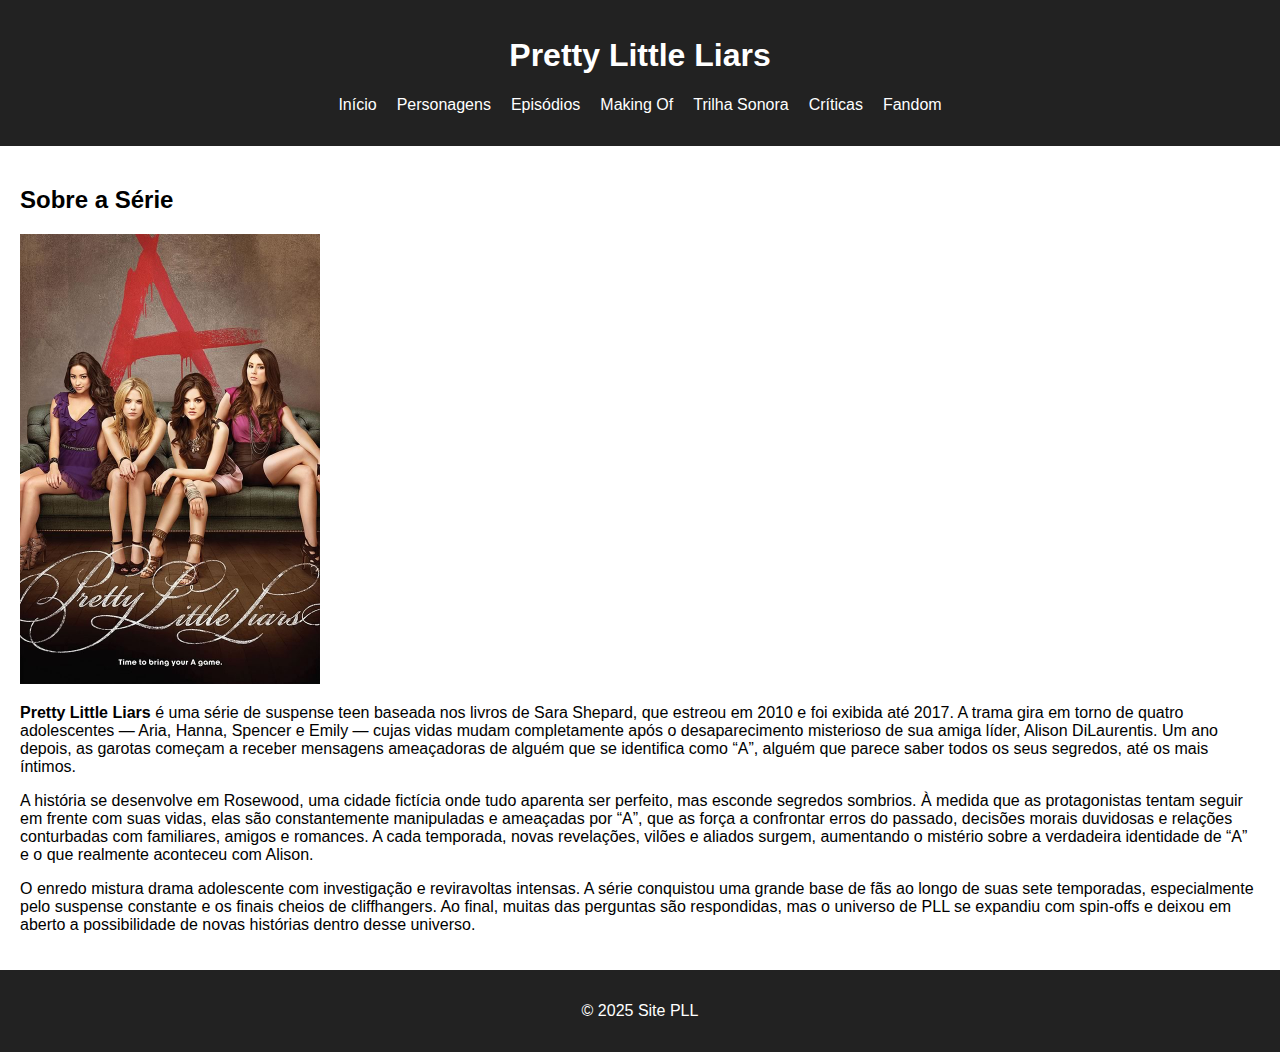
<file: index.html>
<!DOCTYPE html>
<html lang="pt-BR">
<head>
  <meta charset="UTF-8">
  <meta name="viewport" content="width=device-width, initial-scale=1.0">
  <title>Pretty Little Liars - Início</title>
  <link rel="stylesheet" href="css/style.css">
</head>
<body>
  <header>
    <h1>Pretty Little Liars</h1>
    <nav>
      <ul>
        <li><a href="index.html">Início</a></li>
        <li><a href="personagens.html">Personagens</a></li>
        <li><a href="episodios.html">Episódios</a></li>
        <li><a href="makingof.html">Making Of</a></li>
        <li><a href="trilha.html">Trilha Sonora</a></li>
        <li><a href="criticas.html">Críticas</a></li>
        <li><a href="fandom.html">Fandom</a></li>
      </ul>
    </nav>
  </header>
  <main>
    <h2>Sobre a Série</h2>
    <img src="assets/images/pll-poster.jpg" width="300" height="200" alt="Pretty Little Liars Poster">
    <p><strong>Pretty Little Liars</strong> é uma série de suspense teen baseada nos livros de Sara Shepard, que estreou em 2010 e foi exibida até 2017. A trama gira em torno de quatro adolescentes — Aria, Hanna, Spencer e Emily — cujas vidas mudam completamente após o desaparecimento misterioso de sua amiga líder, Alison DiLaurentis. Um ano depois, as garotas começam a receber mensagens ameaçadoras de alguém que se identifica como “A”, alguém que parece saber todos os seus segredos, até os mais íntimos.</p>
    <p> A história se desenvolve em Rosewood, uma cidade fictícia onde tudo aparenta ser perfeito, mas esconde segredos sombrios. À medida que as protagonistas tentam seguir em frente com suas vidas, elas são constantemente manipuladas e ameaçadas por “A”, que as força a confrontar erros do passado, decisões morais duvidosas e relações conturbadas com familiares, amigos e romances. A cada temporada, novas revelações, vilões e aliados surgem, aumentando o mistério sobre a verdadeira identidade de “A” e o que realmente aconteceu com Alison.</p>
    <p> O enredo mistura drama adolescente com investigação e reviravoltas intensas. A série conquistou uma grande base de fãs ao longo de suas sete temporadas, especialmente pelo suspense constante e os finais cheios de cliffhangers. Ao final, muitas das perguntas são respondidas, mas o universo de PLL se expandiu com spin-offs e deixou em aberto a possibilidade de novas histórias dentro desse universo.</p>
  </main>
  <footer><p>© 2025 Site PLL</p></footer>
</body>
</html>
</file>
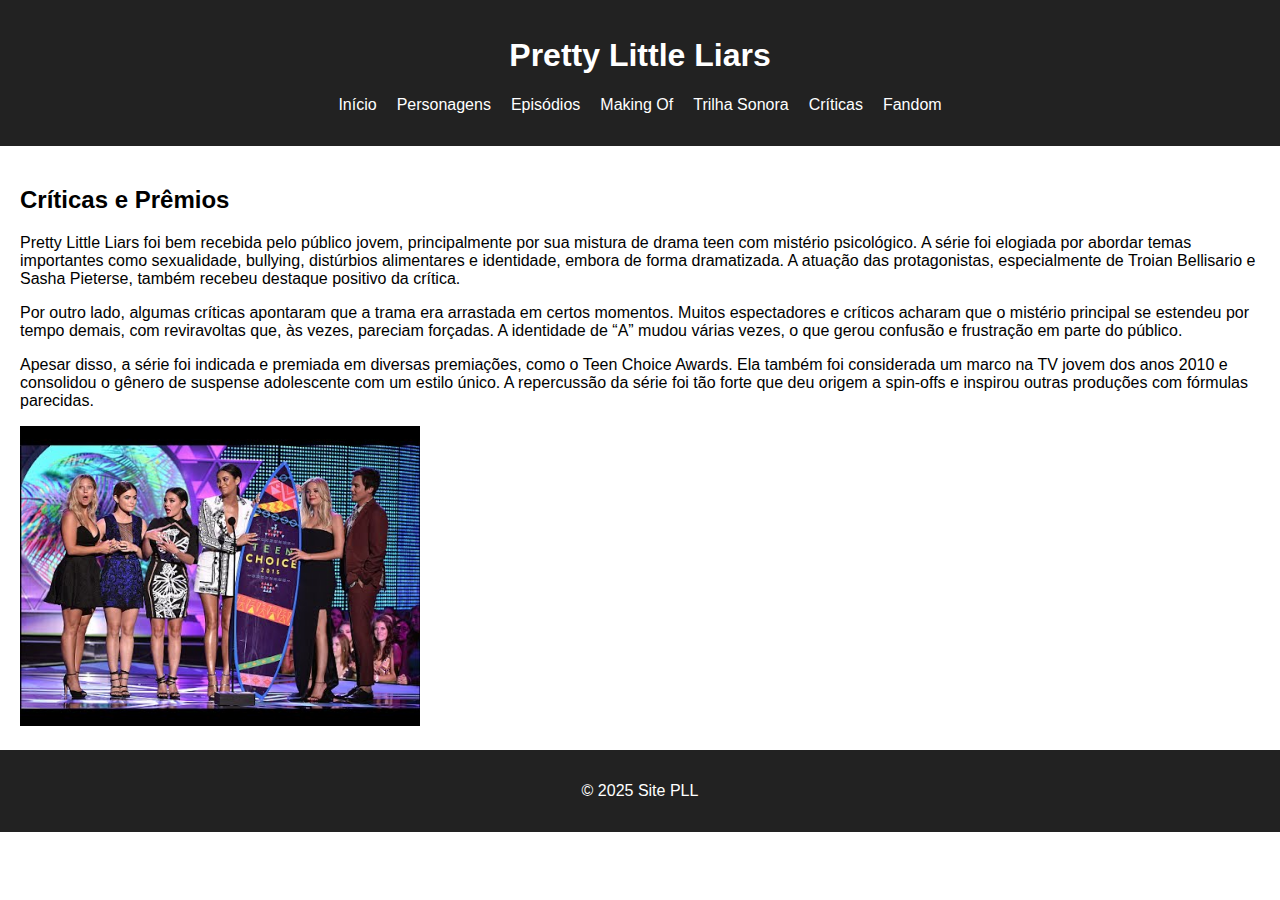
<file: criticas.html>
<!DOCTYPE html>
<html lang="pt-BR">
<head><title>Críticas e Prêmios</title><link rel="stylesheet" href="css/style.css"></head>
<body>

<header>
  <h1>Pretty Little Liars</h1>
  <nav>
    <ul>
      <li><a href="index.html">Início</a></li>
      <li><a href="personagens.html">Personagens</a></li>
      <li><a href="episodios.html">Episódios</a></li>
      <li><a href="makingof.html">Making Of</a></li>
      <li><a href="trilha.html">Trilha Sonora</a></li>
      <li><a href="criticas.html">Críticas</a></li>
      <li><a href="fandom.html">Fandom</a></li>
    </ul>
  </nav>
</header>

<main>
  <h2>Críticas e Prêmios</h2>
  <p>Pretty Little Liars foi bem recebida pelo público jovem, principalmente por sua mistura de drama teen com mistério psicológico. A série foi elogiada por abordar temas importantes como sexualidade, bullying, distúrbios alimentares e identidade, embora de forma dramatizada. A atuação das protagonistas, especialmente de Troian Bellisario e Sasha Pieterse, também recebeu destaque positivo da crítica.</p>
  <p>Por outro lado, algumas críticas apontaram que a trama era arrastada em certos momentos. Muitos espectadores e críticos acharam que o mistério principal se estendeu por tempo demais, com reviravoltas que, às vezes, pareciam forçadas. A identidade de “A” mudou várias vezes, o que gerou confusão e frustração em parte do público.</p>
  <p>Apesar disso, a série foi indicada e premiada em diversas premiações, como o Teen Choice Awards. Ela também foi considerada um marco na TV jovem dos anos 2010 e consolidou o gênero de suspense adolescente com um estilo único. A repercussão da série foi tão forte que deu origem a spin-offs e inspirou outras produções com fórmulas parecidas.</p>
  <img src="assets/images/premios.jpg" width="400" height="300" alt="Prêmios da série PLL">
</main>
<footer><p>© 2025 Site PLL</p></footer>
</body>
</html>
</file>
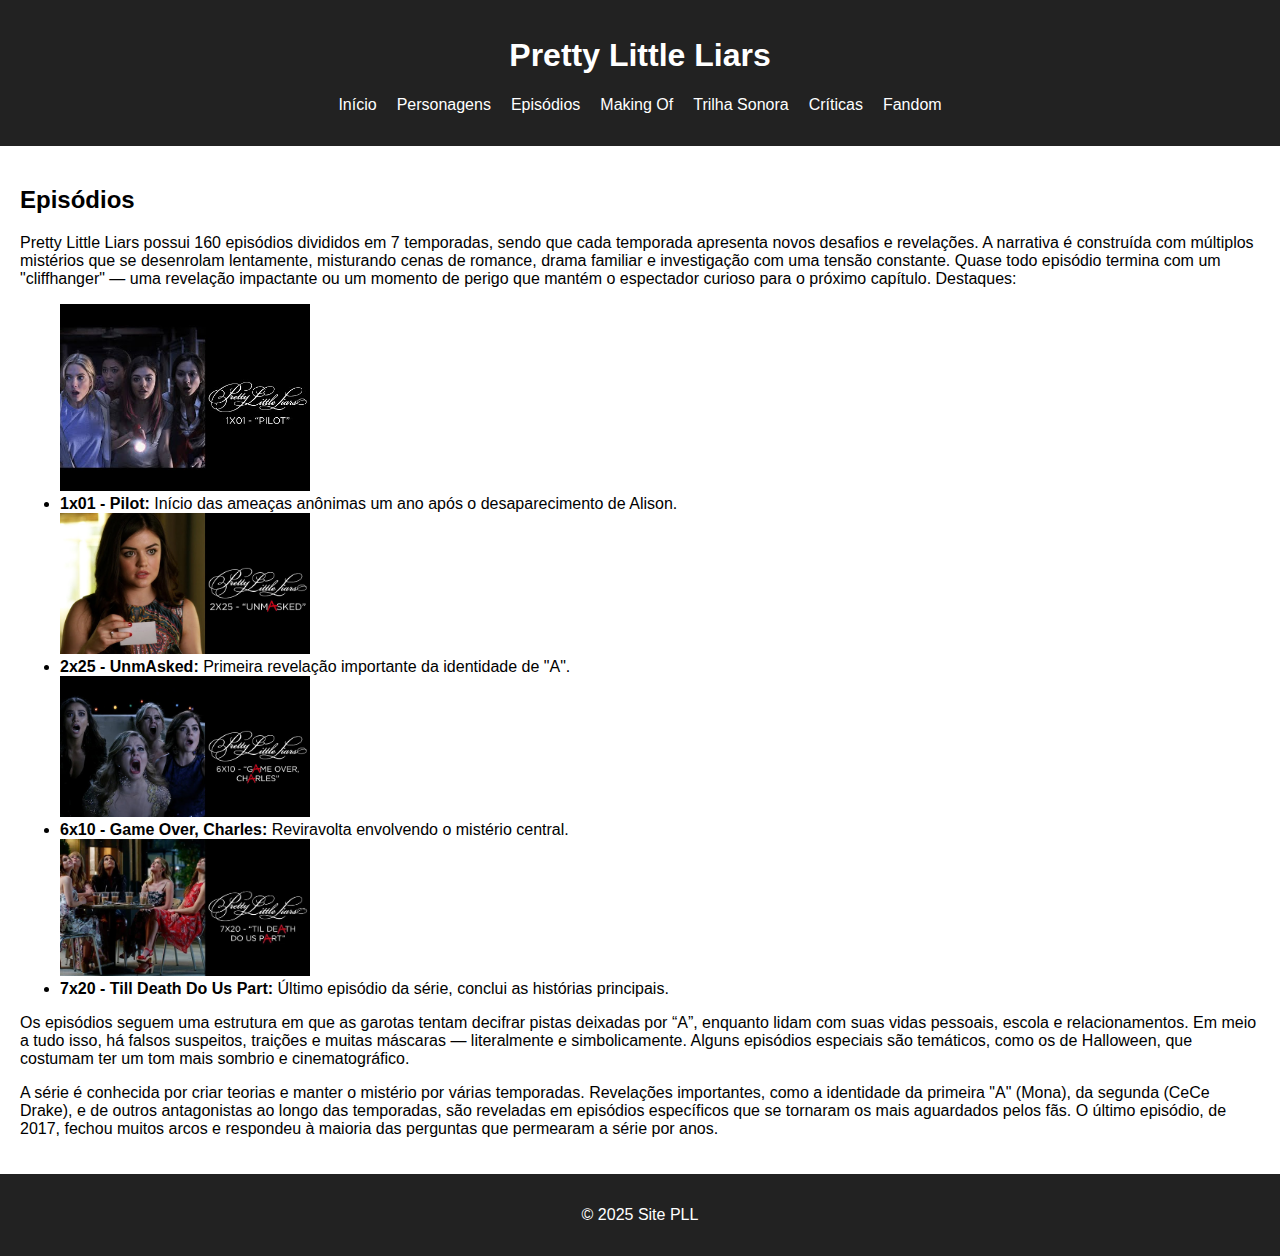
<file: episodios.html>
<!DOCTYPE html>
<html lang="pt-BR">
<head><title>Episódios</title><link rel="stylesheet" href="css/style.css"></head>
<body>

<header>
  <h1>Pretty Little Liars</h1>
  <nav>
    <ul>
      <li><a href="index.html">Início</a></li>
      <li><a href="personagens.html">Personagens</a></li>
      <li><a href="episodios.html">Episódios</a></li>
      <li><a href="makingof.html">Making Of</a></li>
      <li><a href="trilha.html">Trilha Sonora</a></li>
      <li><a href="criticas.html">Críticas</a></li>
      <li><a href="fandom.html">Fandom</a></li>
    </ul>
  </nav>
</header>

<main>
  <h2>Episódios</h2>
  <p>Pretty Little Liars possui 160 episódios divididos em 7 temporadas, sendo que cada temporada apresenta novos desafios e revelações. A narrativa é construída com múltiplos mistérios que se desenrolam lentamente, misturando cenas de romance, drama familiar e investigação com uma tensão constante. Quase todo episódio termina com um "cliffhanger" — uma revelação impactante ou um momento de perigo que mantém o espectador curioso para o próximo capítulo. Destaques:</p>
  <ul>
    <img src="assets/images/episodio1.jpg" width="250" height="150" alt="Cena episódio Pilot PLL">
    <li><strong>1x01 - Pilot:</strong> Início das ameaças anônimas um ano após o desaparecimento de Alison.</li>
    <img src="assets/images/episodio2-25.jpg" width="250" height="150" alt="Cena episódio UnmAsked PLL">
    <li><strong>2x25 - UnmAsked:</strong> Primeira revelação importante da identidade de "A".</li>
    <img src="assets/images/episodio6-10.jpg" width="250" height="150" alt="Cena episódio Game Over, Charles PLL">
    <li><strong>6x10 - Game Over, Charles:</strong> Reviravolta envolvendo o mistério central.</li>
    <img src="assets/images/episodio7-20.webp" width="250" height="150" alt="Cena episódio Till Death Do Us Part PLL">
    <li><strong>7x20 - Till Death Do Us Part:</strong> Último episódio da série, conclui as histórias principais.</li>
  </ul>
  <p>Os episódios seguem uma estrutura em que as garotas tentam decifrar pistas deixadas por “A”, enquanto lidam com suas vidas pessoais, escola e relacionamentos. Em meio a tudo isso, há falsos suspeitos, traições e muitas máscaras — literalmente e simbolicamente. Alguns episódios especiais são temáticos, como os de Halloween, que costumam ter um tom mais sombrio e cinematográfico.</p>
  <p>A série é conhecida por criar teorias e manter o mistério por várias temporadas. Revelações importantes, como a identidade da primeira "A" (Mona), da segunda (CeCe Drake), e de outros antagonistas ao longo das temporadas, são reveladas em episódios específicos que se tornaram os mais aguardados pelos fãs. O último episódio, de 2017, fechou muitos arcos e respondeu à maioria das perguntas que permearam a série por anos.</p>
</main>
<footer><p>© 2025 Site PLL</p></footer>
</body>
</html>
</file>
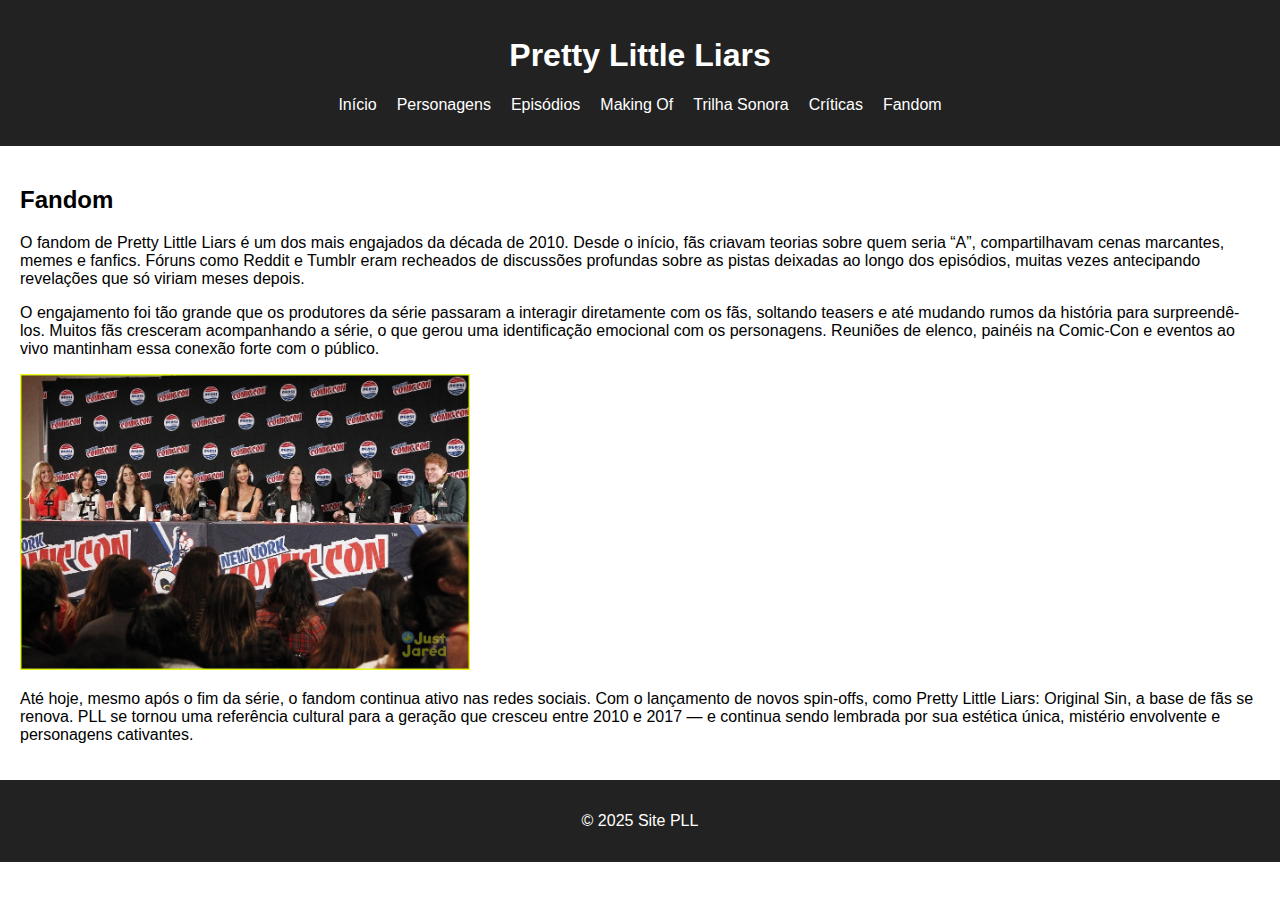
<file: fandom.html>
<!DOCTYPE html>
<html lang="pt-BR">
<head><title>Fandom</title><link rel="stylesheet" href="css/style.css"></head>
<body>

<header>
  <h1>Pretty Little Liars</h1>
  <nav>
    <ul>
      <li><a href="index.html">Início</a></li>
      <li><a href="personagens.html">Personagens</a></li>
      <li><a href="episodios.html">Episódios</a></li>
      <li><a href="makingof.html">Making Of</a></li>
      <li><a href="trilha.html">Trilha Sonora</a></li>
      <li><a href="criticas.html">Críticas</a></li>
      <li><a href="fandom.html">Fandom</a></li>
    </ul>
  </nav>
</header>

<main>
  <h2>Fandom</h2>
  <p>O fandom de Pretty Little Liars é um dos mais engajados da década de 2010. Desde o início, fãs criavam teorias sobre quem seria “A”, compartilhavam cenas marcantes, memes e fanfics. Fóruns como Reddit e Tumblr eram recheados de discussões profundas sobre as pistas deixadas ao longo dos episódios, muitas vezes antecipando revelações que só viriam meses depois.</p>
  <p>O engajamento foi tão grande que os produtores da série passaram a interagir diretamente com os fãs, soltando teasers e até mudando rumos da história para surpreendê-los. Muitos fãs cresceram acompanhando a série, o que gerou uma identificação emocional com os personagens. Reuniões de elenco, painéis na Comic-Con e eventos ao vivo mantinham essa conexão forte com o público.</p>
  <img src="assets/images/fandom.jpg" width="450" height="350" alt="Comic Con PLL">
  <p>Até hoje, mesmo após o fim da série, o fandom continua ativo nas redes sociais. Com o lançamento de novos spin-offs, como Pretty Little Liars: Original Sin, a base de fãs se renova. PLL se tornou uma referência cultural para a geração que cresceu entre 2010 e 2017 — e continua sendo lembrada por sua estética única, mistério envolvente e personagens cativantes.</p>
</main>
<footer><p>© 2025 Site PLL</p></footer>
</body>
</html>
</file>
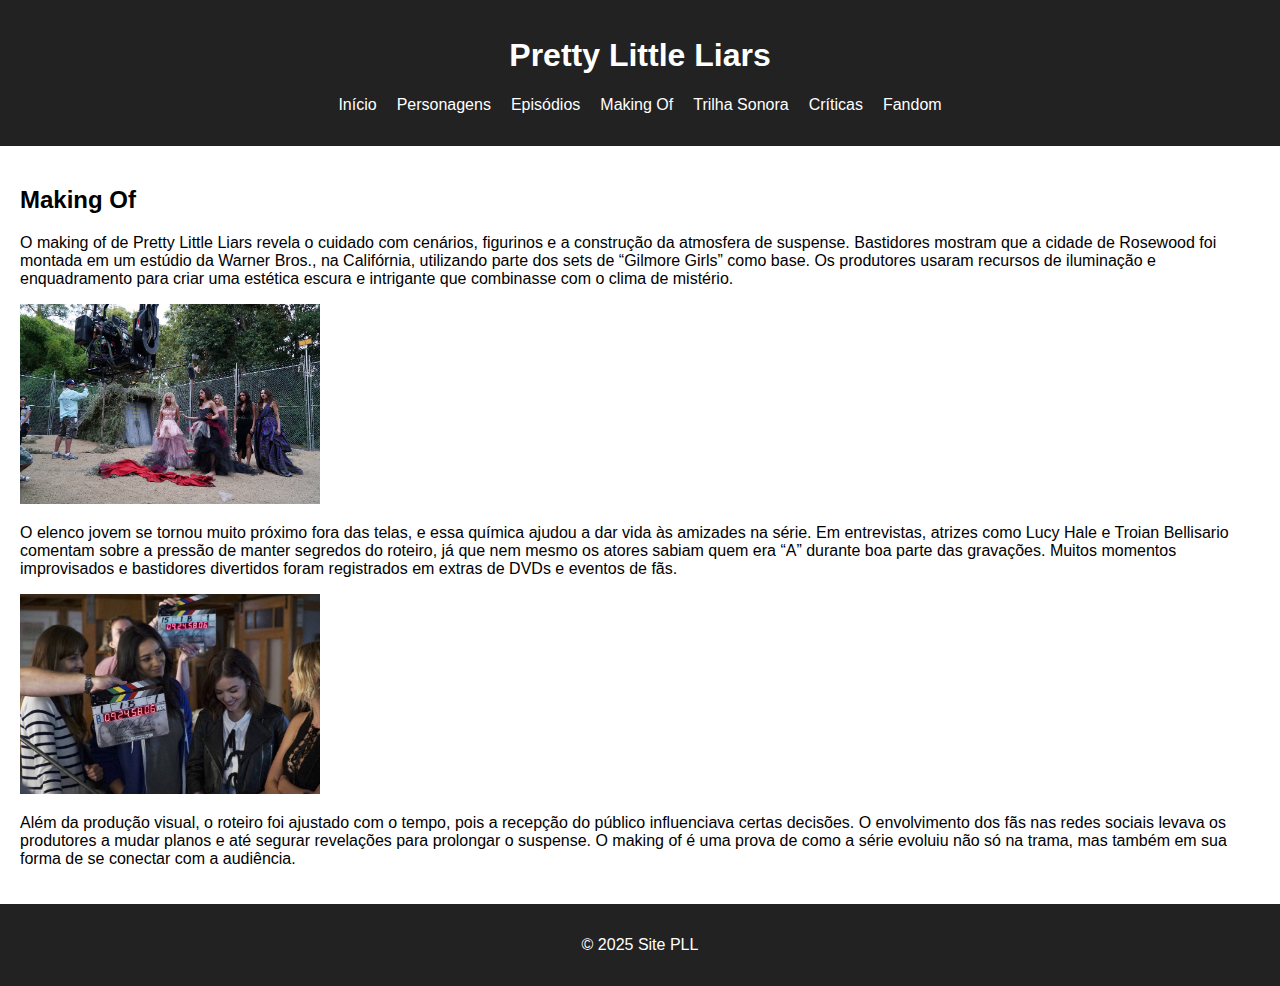
<file: makingof.html>
<!DOCTYPE html>
<html lang="pt-BR">
<head><title>Making Of</title><link rel="stylesheet" href="css/style.css"></head>
<body>

<header>
  <h1>Pretty Little Liars</h1>
  <nav>
    <ul>
      <li><a href="index.html">Início</a></li>
      <li><a href="personagens.html">Personagens</a></li>
      <li><a href="episodios.html">Episódios</a></li>
      <li><a href="makingof.html">Making Of</a></li>
      <li><a href="trilha.html">Trilha Sonora</a></li>
      <li><a href="criticas.html">Críticas</a></li>
      <li><a href="fandom.html">Fandom</a></li>
    </ul>
  </nav>
</header>

<main>
  <h2>Making Of</h2>
  <p>O making of de Pretty Little Liars revela o cuidado com cenários, figurinos e a construção da atmosfera de suspense. Bastidores mostram que a cidade de Rosewood foi montada em um estúdio da Warner Bros., na Califórnia, utilizando parte dos sets de “Gilmore Girls” como base. Os produtores usaram recursos de iluminação e enquadramento para criar uma estética escura e intrigante que combinasse com o clima de mistério.</p>
  <img src="assets/images/bastidores2.jpg" width="300" height="200" alt="Bastidores de PLL">
  <p>O elenco jovem se tornou muito próximo fora das telas, e essa química ajudou a dar vida às amizades na série. Em entrevistas, atrizes como Lucy Hale e Troian Bellisario comentam sobre a pressão de manter segredos do roteiro, já que nem mesmo os atores sabiam quem era “A” durante boa parte das gravações. Muitos momentos improvisados e bastidores divertidos foram registrados em extras de DVDs e eventos de fãs.</p>
  <img src="assets/images/bastidores.jpg" width="300" height="200" alt="Bastidores de PLL">
  <p>Além da produção visual, o roteiro foi ajustado com o tempo, pois a recepção do público influenciava certas decisões. O envolvimento dos fãs nas redes sociais levava os produtores a mudar planos e até segurar revelações para prolongar o suspense. O making of é uma prova de como a série evoluiu não só na trama, mas também em sua forma de se conectar com a audiência.</p>
</main>
<footer><p>© 2025 Site PLL</p></footer>
</body>
</html>
</file>
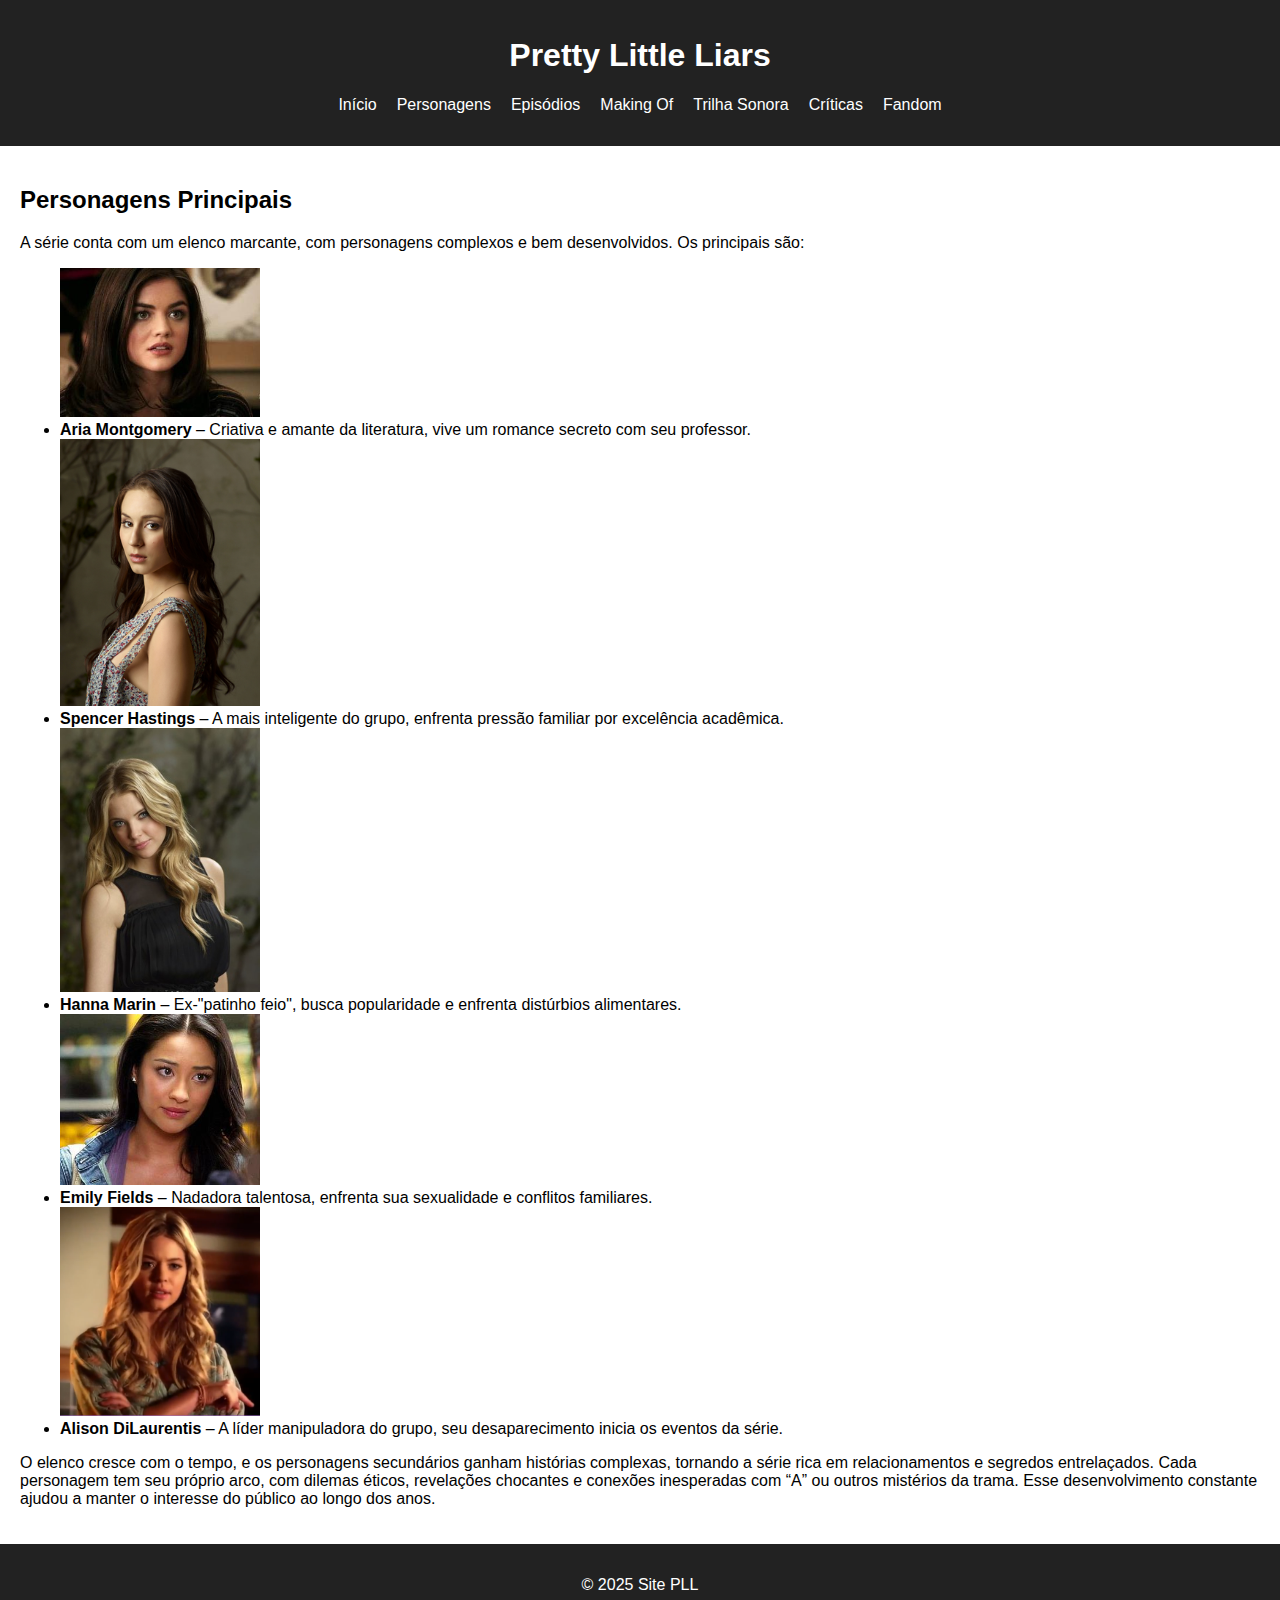
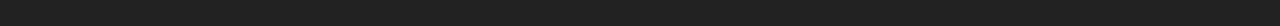
<file: personagens.html>
<!DOCTYPE html>
<html lang="pt-BR">
<head><title>Personagens</title><link rel="stylesheet" href="css/style.css"></head>
<body>

<header>
  <h1>Pretty Little Liars</h1>
  <nav>
    <ul>
      <li><a href="index.html">Início</a></li>
      <li><a href="personagens.html">Personagens</a></li>
      <li><a href="episodios.html">Episódios</a></li>
      <li><a href="makingof.html">Making Of</a></li>
      <li><a href="trilha.html">Trilha Sonora</a></li>
      <li><a href="criticas.html">Críticas</a></li>
      <li><a href="fandom.html">Fandom</a></li>
    </ul>
  </nav>
</header>

<main>
  <h2>Personagens Principais</h2>
  <p>A série conta com um elenco marcante, com personagens complexos e bem desenvolvidos. Os principais são:</p>
  <ul>
    <img src="assets/images/aria.jpg" width="200" height="100" alt="Aria Montgomery">
    <li><strong>Aria Montgomery</strong> – Criativa e amante da literatura, vive um romance secreto com seu professor.</li>
    <img src="assets/images/spencer.jpg" width="200" height="100" alt="Spencer Hastings">
    <li><strong>Spencer Hastings</strong> – A mais inteligente do grupo, enfrenta pressão familiar por excelência acadêmica.</li>
    <img src="assets/images/hanna.jpg" width="200" height="100" alt="Hanna Marin">
    <li><strong>Hanna Marin</strong> – Ex-"patinho feio", busca popularidade e enfrenta distúrbios alimentares.</li>
    <img src="assets/images/emily.jpg" width="200" height="100" alt="Emily Fields">
    <li><strong>Emily Fields</strong> – Nadadora talentosa, enfrenta sua sexualidade e conflitos familiares.</li>
    <img src="assets/images/alisson.png" width="200" height="100" alt="Alison DiLaurentis">
    <li><strong>Alison DiLaurentis</strong> – A líder manipuladora do grupo, seu desaparecimento inicia os eventos da série.</li>
  </ul>
 <p>O elenco cresce com o tempo, e os personagens secundários ganham histórias complexas, tornando a série rica em relacionamentos e segredos entrelaçados. Cada personagem tem seu próprio arco, com dilemas éticos, revelações chocantes e conexões inesperadas com “A” ou outros mistérios da trama. Esse desenvolvimento constante ajudou a manter o interesse do público ao longo dos anos.</p>
</main>
<footer><p>© 2025 Site PLL</p></footer>
</body>
</html>
</file>
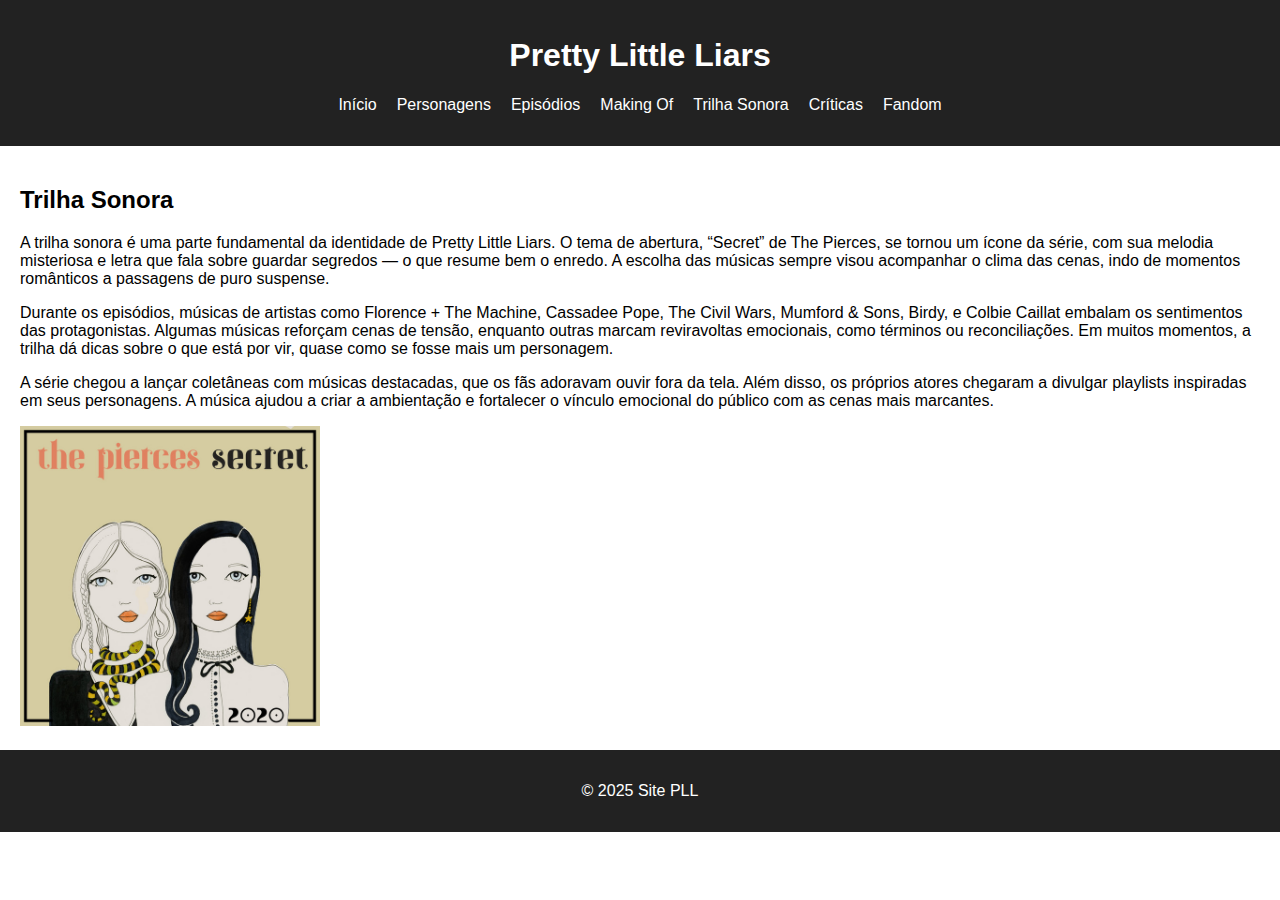
<file: trilha.html>
<!DOCTYPE html>
<html lang="pt-BR">
<head><title>Trilha Sonora</title><link rel="stylesheet" href="css/style.css"></head>
<body>

<header>
  <h1>Pretty Little Liars</h1>
  <nav>
    <ul>
      <li><a href="index.html">Início</a></li>
      <li><a href="personagens.html">Personagens</a></li>
      <li><a href="episodios.html">Episódios</a></li>
      <li><a href="makingof.html">Making Of</a></li>
      <li><a href="trilha.html">Trilha Sonora</a></li>
      <li><a href="criticas.html">Críticas</a></li>
      <li><a href="fandom.html">Fandom</a></li>
    </ul>
  </nav>
</header>

<main>
  <h2>Trilha Sonora</h2>
  <p>A trilha sonora é uma parte fundamental da identidade de Pretty Little Liars. O tema de abertura, “Secret” de The Pierces, se tornou um ícone da série, com sua melodia misteriosa e letra que fala sobre guardar segredos — o que resume bem o enredo. A escolha das músicas sempre visou acompanhar o clima das cenas, indo de momentos românticos a passagens de puro suspense.</p>
  <p>Durante os episódios, músicas de artistas como Florence + The Machine, Cassadee Pope, The Civil Wars, Mumford & Sons, Birdy, e Colbie Caillat embalam os sentimentos das protagonistas. Algumas músicas reforçam cenas de tensão, enquanto outras marcam reviravoltas emocionais, como términos ou reconciliações. Em muitos momentos, a trilha dá dicas sobre o que está por vir, quase como se fosse mais um personagem.</p>
  <p>A série chegou a lançar coletâneas com músicas destacadas, que os fãs adoravam ouvir fora da tela. Além disso, os próprios atores chegaram a divulgar playlists inspiradas em seus personagens. A música ajudou a criar a ambientação e fortalecer o vínculo emocional do público com as cenas mais marcantes.</p>
  <img src="assets/images/trilha.jpg" width="300" height="200" alt="Trilha sonora PLL">
</main>
<footer><p>© 2025 Site PLL</p></footer>
</body>
</html>
</file>
<file: css/style.css>
body { font-family: Arial, sans-serif; margin: 0; padding: 0; }
header, footer { background: #222; color: #fff; padding: 1em; text-align: center; }
nav ul { list-style: none; padding: 0; display: flex; justify-content: center; }
nav ul li { margin: 0 10px; }
nav ul li a { color: #fff; text-decoration: none; }
main { padding: 20px; }
img { max-width: 100%; height: auto; }
</file>
